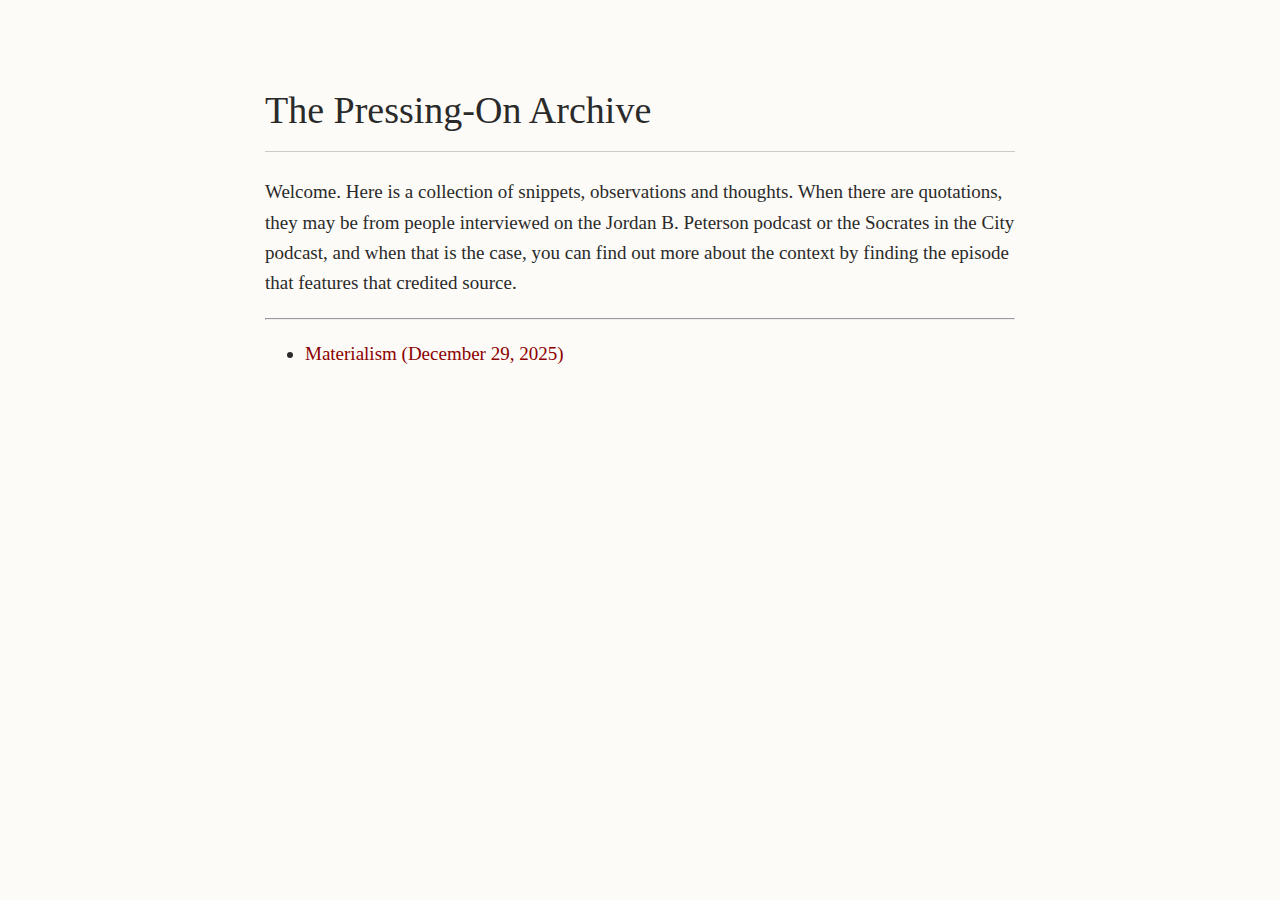
<file: index.html>
<!DOCTYPE html>
<html lang="en">
 <head>
  <meta charset="utf-8"/>
  <title>
   Some notes from the journey
  </title>
  <link href="css/style.css" rel="stylesheet"/>
 </head>
 <body>
  <h1>
   The Pressing-On Archive
  </h1>
  <p>
    Welcome. Here is a collection of snippets, observations and
thoughts.  When there are quotations, they may be from people
interviewed on the Jordan B. Peterson podcast or the Socrates in the
City podcast, and when that is the case, you can find out more about the
context by finding the episode that features that credited source.
  </p>
  <hr/>
  <ul id="archive-list">
   <li>
    <a href="notes/materialism.html">
     Materialism (December 29, 2025)
    </a>
   </li>
  </ul>
 </body>
</html>
</file>
<file: css/style.css>
/* css/style.css */
body {
    font-family: "Georgia", "Garamond", "Times New Roman", serif;
    background-color: #fdfbf7; /* Creamy off-white paper color */
    color: #2a2a2a; /* Dark grey instead of black for softness */
    max-width: 750px; /* Limits width to look like a document */
    margin: 0 auto;
    padding: 40px 20px;
    line-height: 1.6;
    font-size: 19px;
}

h1, h2, h3 {
    font-weight: normal;
    border-bottom: 1px solid #ccc;
    padding-bottom: 10px;
    margin-top: 40px;
}

a {
    color: #8b0000; /* Dark red links for an old-school feel */
    text-decoration: none;
}

a:hover {
    text-decoration: underline;
}

.timestamp {
    color: #666;
    font-style: italic;
    font-size: 0.9em;
    margin-bottom: 30px;
}

/* For LaTeX Math if you use it */
.math {
    overflow-x: auto;
}

/* Mobile Optimization */
@media screen and (max-width: 600px) {
    body {
        font-size: 20px; /* Increased 18px to 22px for easier phone reading */
        padding: 20px 15px; /* Reduce padding so text has more room */
        line-height: 1.5; /* Slightly tighter line height for mobile */
    }

    h1 {
        margin-top: 20px;
        font-size: 1.5em; /* Make headers slightly relative to the new body size */
    }
    
    /* Ensure images don't overflow off the side of the screen */
    img {
        max-width: 100%;
        height: auto;
    }
}
</file>
